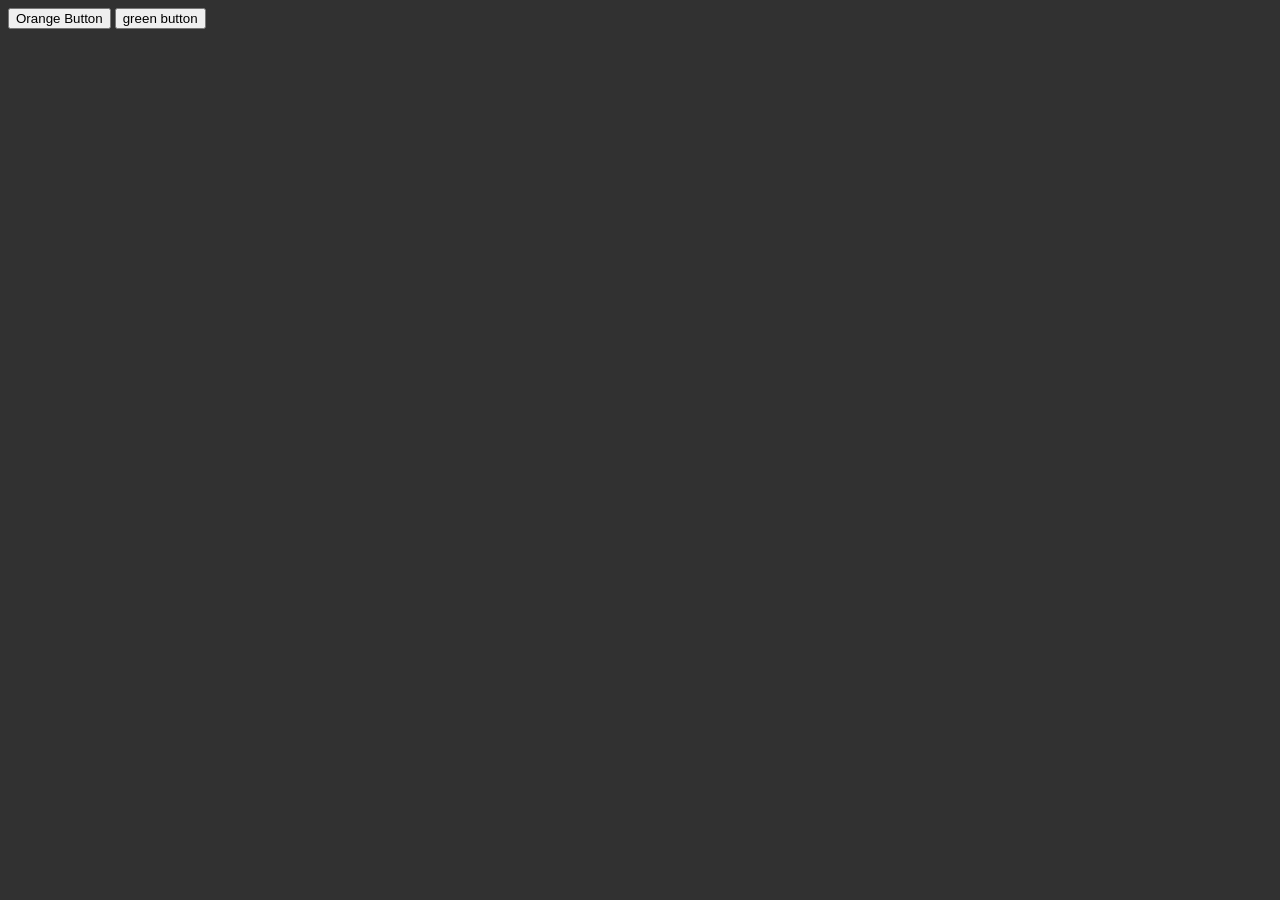
<file: closure/index.html>
<!-- Lexincal Scoping -->

<!-- Closure -->
<!DOCTYPE html>
<html lang="en">
<head>
    <meta charset="UTF-8">
    <meta name="viewport" content="width=device-width, initial-scale=1.0">
    <title>Closure</title>
</head>
<body style="background-color: #313131;">
    <button id="orange">Orange Button</button>
    <button id="green">green button</button>
</body>
<script>
    // function init(){
    //     let name = "Mozilla";
    //     function displayname(){
    //         console.log(name);
            
    //     }
    //     displayname();
    // }
    // init();
    
    // function outer(){
    //     let  username = "Uday"
    //     console.log('OUTER',secret);
        
    //     function inner(){
    //         let secret = "qwerty1234567890"
    //         console.log("TOO INNER",username);
           
    //     }
    //     function inner2(){
    //         console.log("inner 2", username);
    //         console.log(secret);
            
    //     }
    //     inner()
    //     inner2()
        
    // }
    // console.log("TOO OUTER",username);
    

    function makeFunc(){
        const name = "Mozilla";
        function displayname(){
            console.log(name);
            
        }
        return displayname;
    }
    const myFunc = makeFunc();
    myFunc();
</script>
<script>
document.getElementById("orange").onclick = function (){
    document.body.style.backgroundColor = 'orange'
}
document.getElementById("green").onclick = function (){
    document.body.style.backgroundColor = 'green'
}
function clickHandler(color){
    // document.body.style.backgroundColor = `${color}`
    return function(){
        document.body.style.backgroundColor =`${color}`
    }
}
documet.getElementById('orange').onclick = clickHandler()
</script>
</html>
</file>
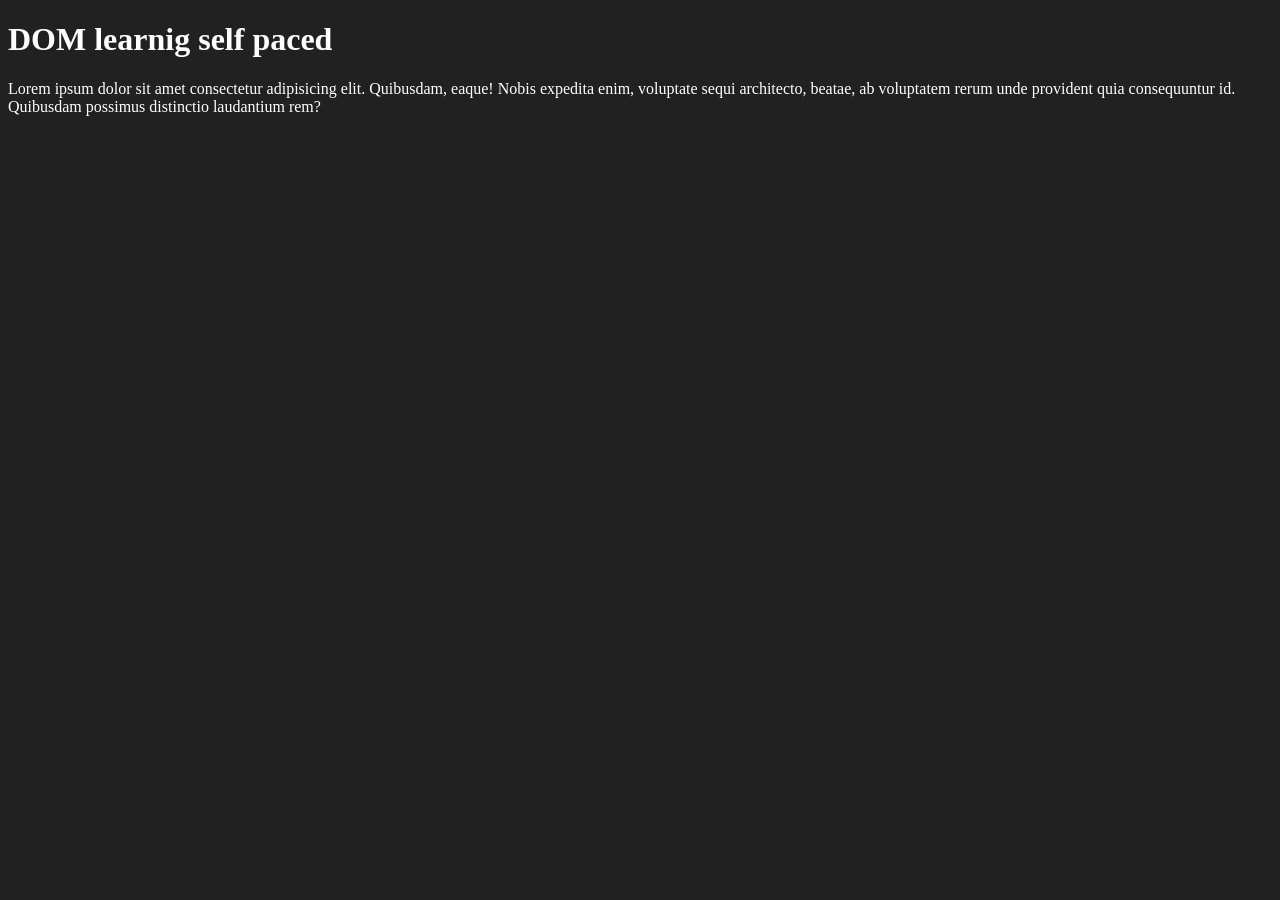
<file: 05_dom/one.html>
<!DOCTYPE html>
<html lang="en">
<head>
    <meta charset="UTF-8">
    <meta name="viewport" content="width=device-width, initial-scale=1.0">
    <title>DOM Learningt</title>
    <style>
        .bg-black{
            background-color: #212121;
            color: #fff;
        }
    </style>
</head>
<body class="bg-black">
    <div>
    <h1 class="heading">DOM learnig self paced</h1>
    <p>Lorem ipsum dolor sit amet consectetur adipisicing elit. Quibusdam, eaque! Nobis expedita enim, voluptate sequi architecto, beatae, ab voluptatem rerum unde provident quia consequuntur id. Quibusdam possimus distinctio laudantium rem?</p>
    </div>

</body>
</html>
</file>
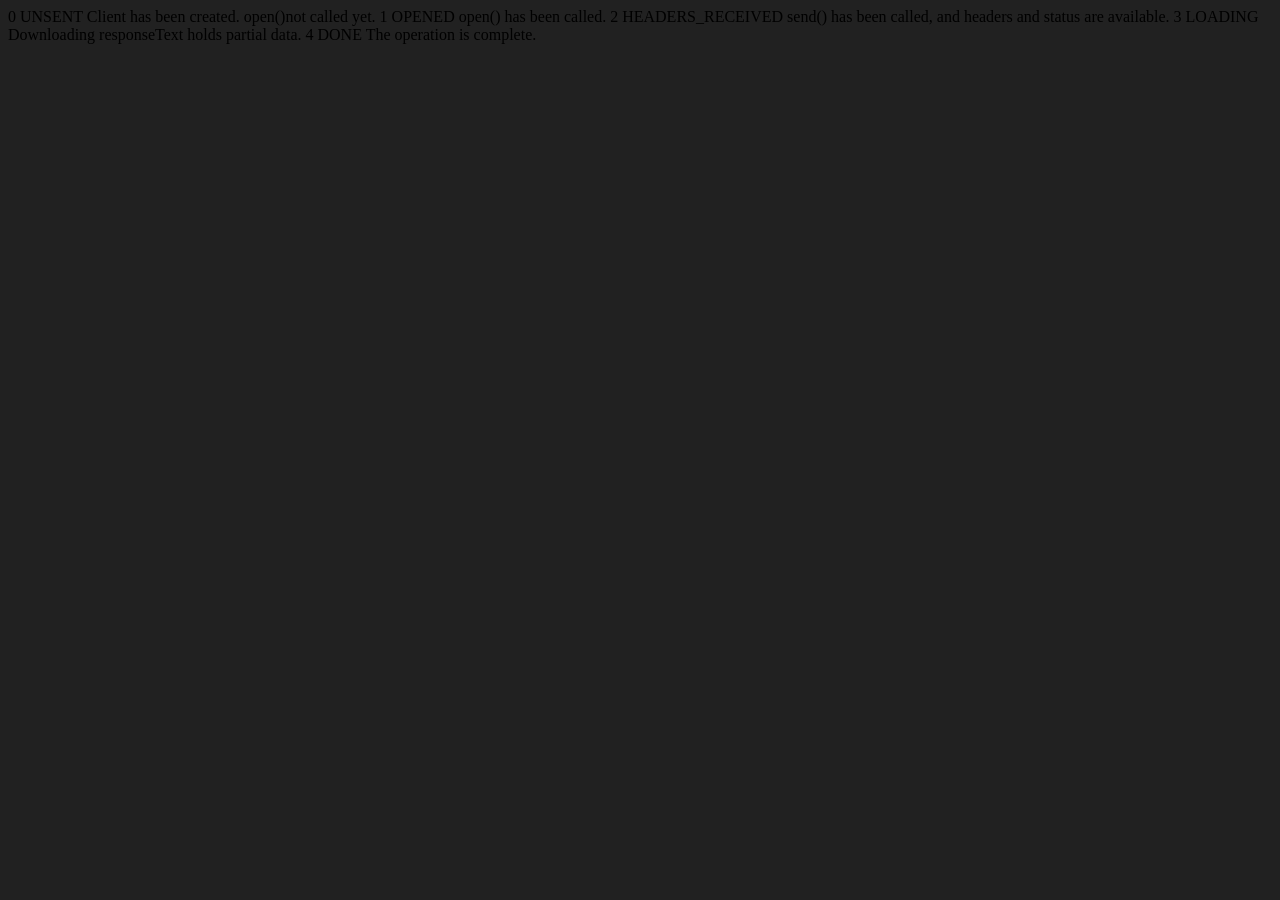
<file: 09_advance/Api_Request.html>
<!DOCTYPE html>
<html lang="en">
<head>
    <meta charset="UTF-8">
    <meta name="viewport" content="width=device-width, initial-scale=1.0">
    <title>Document</title>
</head>
<body style="background-color: #212121;">
    0 UNSENT Client has been created. open()not called yet.
    1 OPENED open() has been called.
    2 HEADERS_RECEIVED send() has been called, and headers and status are available.
    3 LOADING Downloading responseText holds partial data.
    4 DONE The operation is complete.
</body>
<script>
    const requestUrl = "https://api.github.com/users/UdaySharma777"
    const xhr = new XMLHttpRequest();
    xhr.open('GET', requestUrl)
    xhr.onreadystatechange = function(){
        console.log(xhr.readyState);
        if(xhr.readyState===4){
            const data = JSON.parse(this.responseText)
            console.log(typeof(data));
            console.log(data.login);
               
        }
    }
    xhr.send()
</script>
</html>
</file>
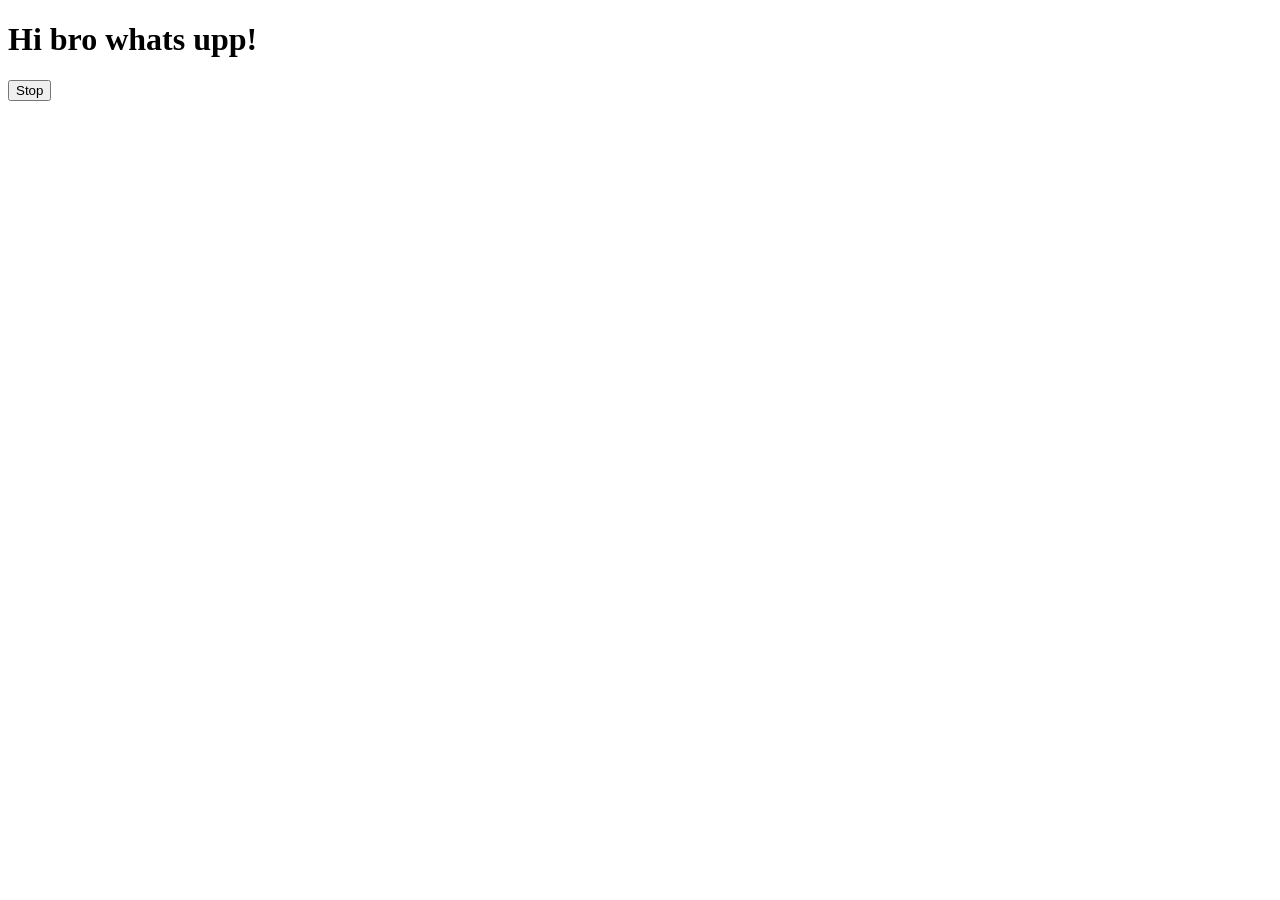
<file: Async & wait/01_project/one.html>
<!DOCTYPE html>
<html lang="en">
<head>
    <meta charset="UTF-8">
    <meta name="viewport" content="width=device-width, initial-scale=1.0">
    <title>Document</title>
</head>
<body>
    <h1>Hi bro whats upp!</h1>
    <button id="stop">Stop</button>
</body>
<script>
const name = function(){console.log("Uday")}
const ChnageText=function(){document('h1').innerHTML='Best Guy'}

const Changeme = setTimeout(ChnageText,2000)
document.querySelector('#button')
addEventListener('click',function(){
    console.log("stop");
    clearTimeout
})
</script>
</html>
</file>
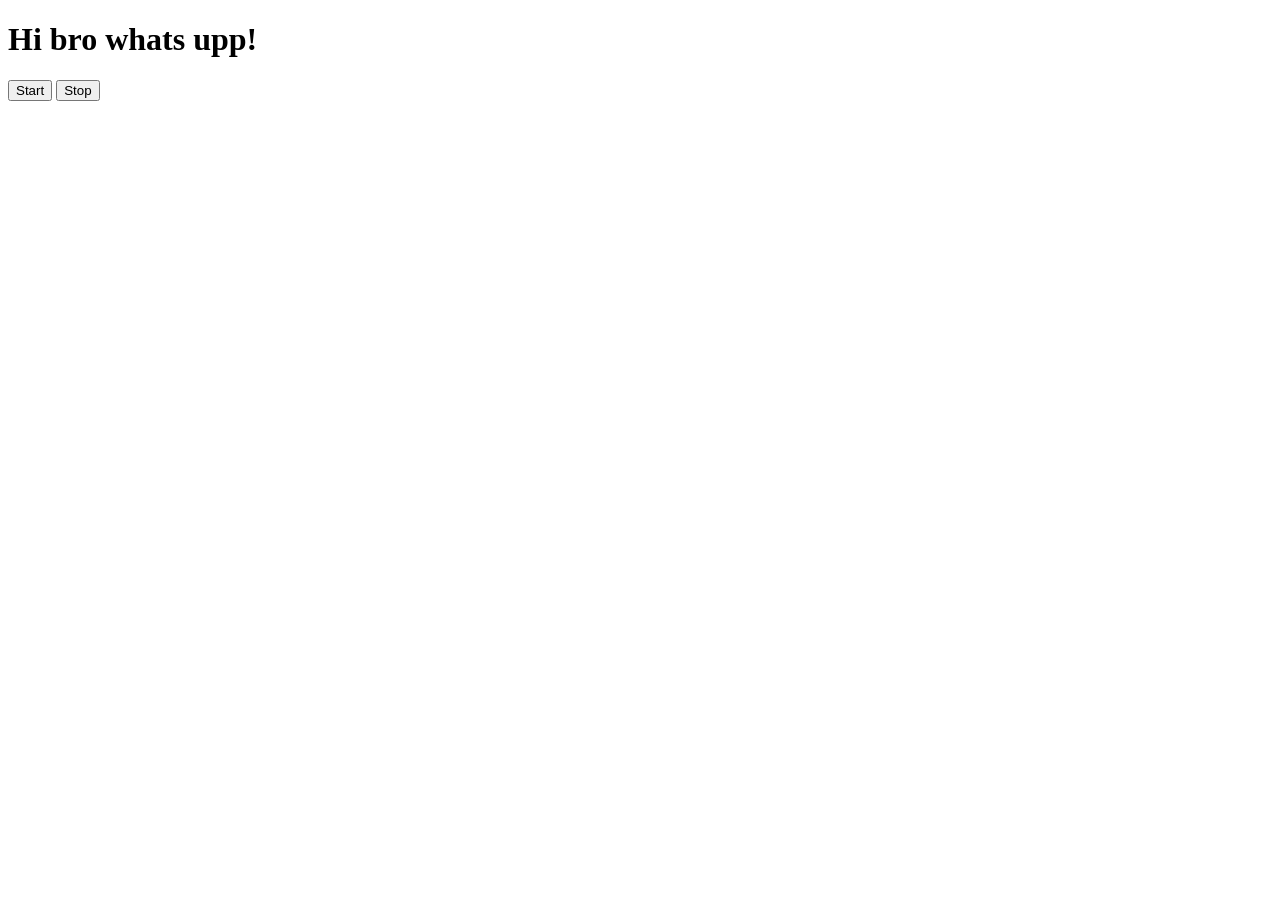
<file: Async & wait/01_project/two.html>
<!DOCTYPE html>
<html lang="en">
<head>
    <meta charset="UTF-8">
    <meta name="viewport" content="width=device-width, initial-scale=1.0">
    <title>Document</title>
</head>
<body>
    <h1>Hi bro whats upp!</h1>
    <button id="stop">Start</button>
    <button id="stop">Stop</button>
</body>
<script>
const sayDate = function(){
    console.log(str,Date.now());
    
}
const interval = setInterval(sayDate,1000,"hi")
clearInterval(interval)
</script>
</html>

<!-- now have to add functinalaity of start and stop -->
</file>
